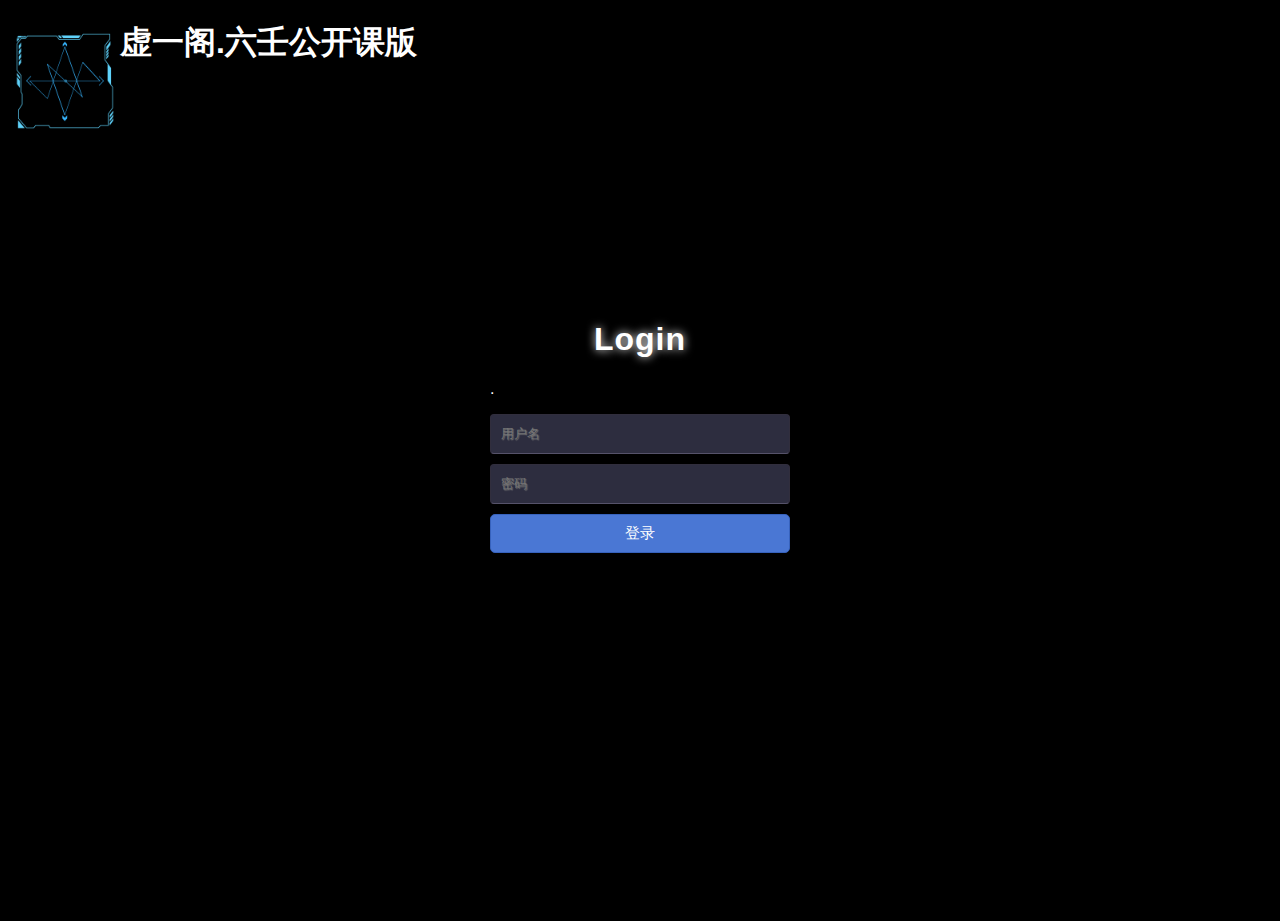
<file: index.html>
<!DOCTYPE html>  
  <html lang="en">  
  <head>  
    <meta charset="UTF-8">  
    <title>Login</title>  
    <link rel="stylesheet" type="text/css" href="Login.css"/>  
  </head>  
  <body> 
    <div id="logo">
			  <img id="logo_img" src="images/luoshu.png" alt="chat_logo" width="100" height="100"> 
		</div>
      
		<div id="header_text">
			<h1 style="color: #ffffff;">虚一阁.六壬公开课版</h1>
		</div>
   
    <div id="login">  
      <h1>Login</h1>
	<p style="color: #ffffff;"><a href="chat.html">.</a></p>
      <form method="post">  
        <input type="text" required="required" placeholder="用户名" name="u"></input>  
        <input type="password" required="required" placeholder="密码" name="p"></input>  
        <button class="but" type="submit">登录</button>  
      </form>  
	
    </div>  
    
  </body>  
</html>
</file>
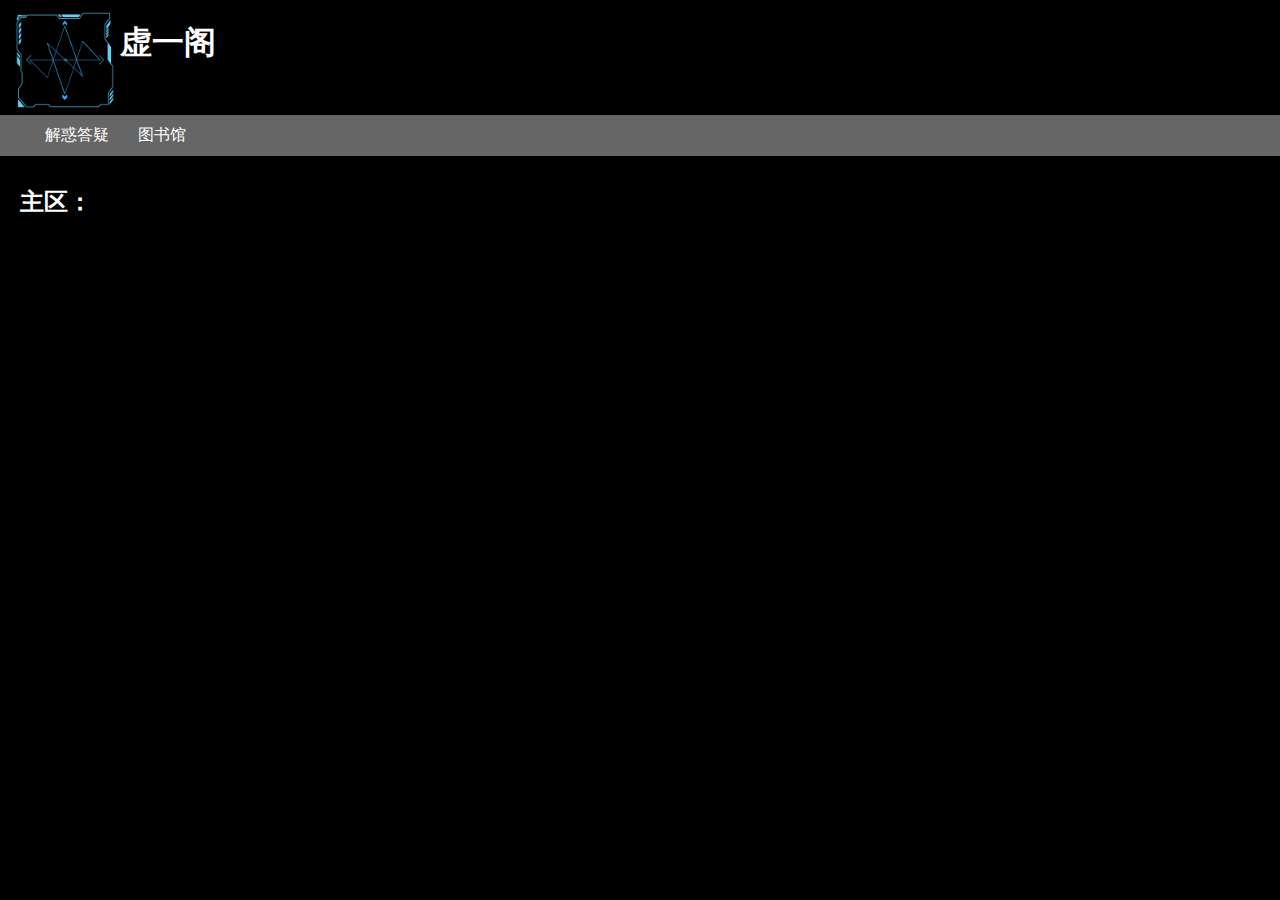
<file: chat.html>
<!DOCTYPE html>
<html>
  <head>
		<title>青禾居.虚一阁</title>
		<meta name="author" content="姜白衣">
		<meta name="keywords" content="虚一阁, 青禾居, 闲人梅花易, 桃符六爻, 姜白衣大六壬">
		<meta name="description" content="青禾居的匿名网络易学聊天室">
		<link href="style.css" rel="stylesheet" type="text/css" />		
	</head>

	<body>
		<div id="container">
  			<div id="logo">
			  <img id="logo_img" src="images/luoshu.png" alt="chat_logo" width="100" height="100"> 
			</div>
			<div id="header_text">
				<h1 style="color: #ffffff;">虚一阁</h1>
			</div>
			<nav id="navbar">
				<li style="color: #ffffff;"><a href="chat.html">解惑答疑</a></li>

        <li style="color: #ffffff;"><a href="library.html">图书馆</a></li>
      </nav>
      <div id="Chat">
        <h2 id="chat_subbanner" style="color: #ffffff;">主区：</h2>
        <iframe id= "chatbar" src="https://www3.cbox.ws/box/?boxid=3529473&boxtag=DrpqBz" width="500" height="500" allowtransparency="yes" allow="autoplay" frameborder="0" marginheight="0" marginwidth="10" scrolling="auto"></iframe>
		</div>
	</body>

</html>
</file>
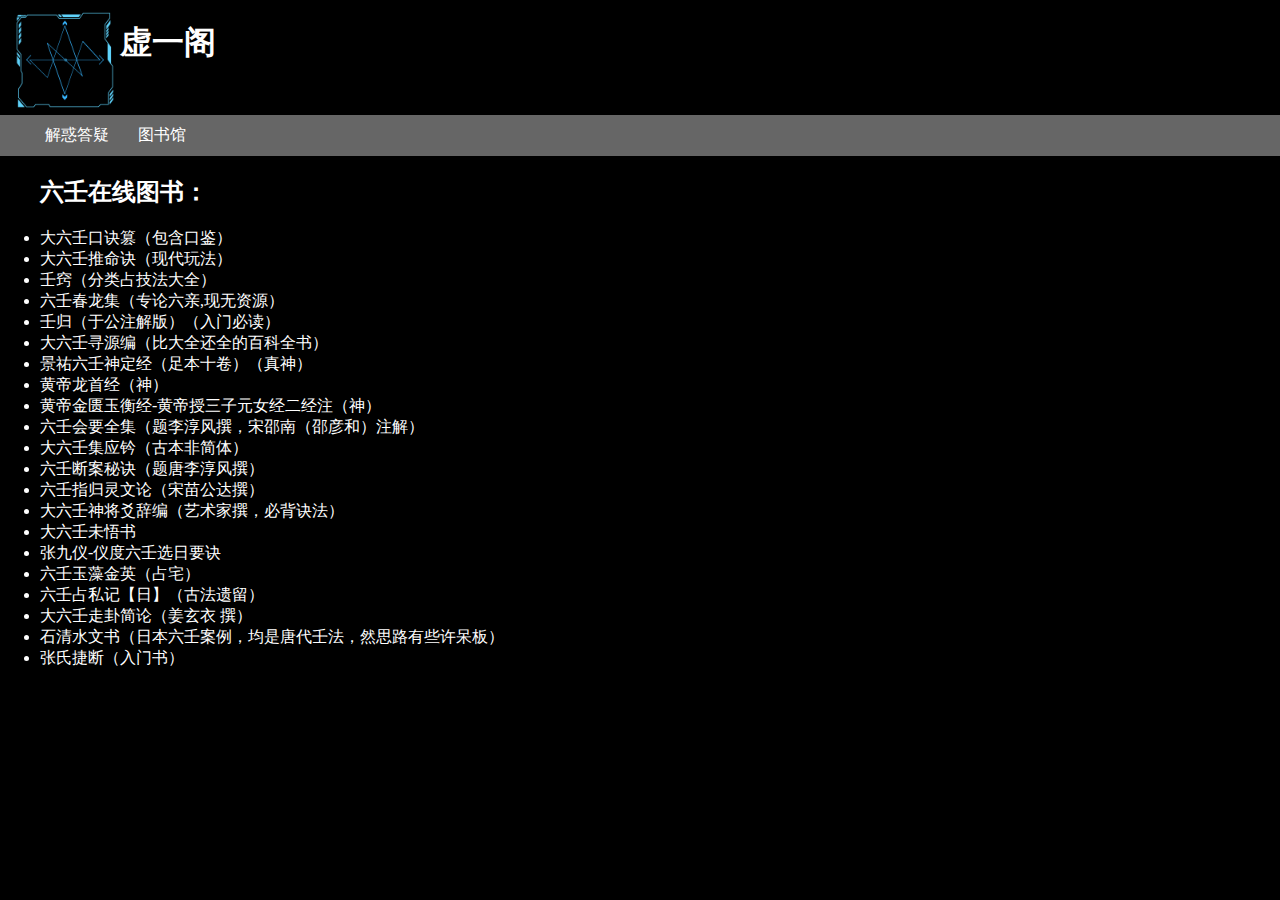
<file: library.html>
<!DOCTYPE html>
<html>

	<head>
		<title>青禾居.虚一阁</title>
		<meta name="author" content="姜白衣">
		<meta name="keywords" content="虚一阁, 青禾居, 闲人梅花易, 桃符六爻, 姜白衣大六壬">
		<meta name="description" content="青禾居的匿名网络易学聊天室">
		<link href="style.css" rel="stylesheet" type="text/css" />		
	</head>

	<body>
		<div id="container">
  			<div id="logo">
			  <img id="logo_img" src="images/luoshu.png" alt="chat_logo" width="100" height="100"> 
			</div>
			<div id="header_text">
				<h1 style="color: #ffffff;">虚一阁</h1>
			</div>
			<nav id="navbar">
				<li style="color: #ffffff;"><a href="chat.html">解惑答疑</a></li>
        <li style="color: #ffffff;"><a href="library.html">图书馆</a></li>
      </nav>
      <div id="lib">
        <h2 id="lib_subbanner" style="color: #ffffff;">六壬在线图书：</h2>
        <li style="color: #ffffff;"><a href="books/口诀篡.pdf">大六壬口诀篡（包含口鉴）</a></li>
        <li style="color: #ffffff;"><a href="books/六壬推命.doc">大六壬推命诀（现代玩法）</a></li>
        <li style="color: #ffffff;"><a href="books/壬窍.pdf">壬窍（分类占技法大全）</a></li>
	<li style="color: #ffffff;"><a href="books/春龙集.pdf">六壬春龙集（专论六亲,现无资源）</a></li>
	<li style="color: #ffffff;"><a href="books/壬归.pdf">壬归（于公注解版）（入门必读）</a></li>
	<li style="color: #ffffff;"><a href="books/寻源编.doc">大六壬寻源编（比大全还全的百科全书）</a></li>
	<li style="color: #ffffff;"><a href="books/神定經.rar">景祐六壬神定经（足本十卷）（真神）</a></li>
	<li style="color: #ffffff;"><a href="books/龙首.pdf">黄帝龙首经（神）</a></li>
	<li style="color: #ffffff;"><a href="books/黄帝金匮玉衡元女二经注.pdf">黄帝金匮玉衡经-黄帝授三子元女经二经注（神）</a></li>
	<li style="color: #ffffff;"><a href="books/会要.pdf">六壬会要全集（题李淳风撰，宋邵南（邵彦和）注解）</a></li>
	<li style="color: #ffffff;"><a href="books/集应钤.pdf">大六壬集应钤（古本非简体）</a></li>
	<li style="color: #ffffff;"><a href="books/斷案祕訣.rar">六壬断案秘诀（题唐李淳风撰）</a></li>
	<li style="color: #ffffff;"><a href="books/指归灵文论.pdf">六壬指归灵文论（宋苗公达撰）</a></li>
	<li style="color: #ffffff;"><a href="books/神将爻辞.pdf">大六壬神将爻辞编（艺术家撰，必背诀法）</a></li>
	<li style="color: #ffffff;"><a href="books/未悟书.pdf">大六壬未悟书</a></li>
	<li style="color: #ffffff;"><a href="books/仪度六壬.pdf">张九仪-仪度六壬选日要诀</a></li>
	<li style="color: #ffffff;"><a href="books/玉藻金英.pdf">六壬玉藻金英（占宅）</a></li>
	<li style="color: #ffffff;"><a href="books/占私記.txt">六壬占私记【日】（古法遗留）</a></li>
	<li style="color: #ffffff;"><a href="books/走卦简论.pdf">大六壬走卦简论（姜玄衣 撰）</a></li>
	<li style="color: #ffffff;"><a href="books/石清水文書.pdf">石清水文书（日本六壬案例，均是唐代壬法，然思路有些许呆板）</a></li>
	      <li style="color: #ffffff;"><a href="books/张氏捷断.pdf">张氏捷断（入门书）</a></li>
      </div>
      
		</div>
	</body>

</html>
</file>
<file: Login.css>
html{   
 width: 100%;   
 height: 100%;   
 overflow: hidden;   
 font-style: sans-serif;   
}   
a{
   text-decoration: none;
}
a:link {
  color: white;
}

a:visited {
  color: white;
}

a:hover {
  color: #4dd2ff;
}

a:active {
  color: #4dd2ff;
}
#logo{
	width:120px;
	margin:0px;
  float: left;
}
#header_text{
	width:375px;
	margin:0px 120px ;
}
#logo_img { 
	Width: 100px ;
  padding-right:20px;
  padding-left:15px;
  padding-top:10px;
  float: left;
} 
body{   
 width: 100%;   
 height: 100%;   
 font-family: 'Open Sans',sans-serif;   
 margin:0 auto;  
 background-color: #000000;   
}   
#login{   
 position: absolute;   
 top: 50%;   
 left:50%;   
 margin: -150px 0 0 -150px;   
 width: 300px;   
 height: 300px;   
}   
#login h1{   
 color: #fff;   
 text-shadow:0 0 10px;   
 letter-spacing: 1px;   
 text-align: center;   
}   
h1{   
 font-size: 2em;   
 margin: 0.67em 0;   
}   
input{   
 width: 278px;   
 height: 18px;   
 margin-bottom: 10px;   
 outline: none;   
 padding: 10px;   
 font-size: 13px;   
 color: #fff;   
 text-shadow:1px 1px 1px;   
 border-top: 1px solid #312E3D;   
 border-left: 1px solid #312E3D;   
 border-right: 1px solid #312E3D;   
 border-bottom: 1px solid #56536A;   
 border-radius: 4px;   
 background-color: #2D2D3F;   
}   
.but{   
 width: 300px;   
 min-height: 20px;   
 display: block;   
 background-color: #4a77d4;   
 border: 1px solid #3762bc;   
 color: #fff;   
 padding: 9px 14px;   
 font-size: 15px;   
 line-height: normal;   
 border-radius: 5px;   
 margin: 0;   
}
</file>
<file: style.css>
body{
  margin: 0;
  padding: 0;
  background-color: #000000;
}
#container{
	/*width:375px;*/
  width: 100%;   
  height: 100%;     
	margin:0 auto;
  background-color: #000000;
  overflow:hidden;

}
#err{
  width:375px;
	margin:0px 25px ;
  padding-top:20px;
}
#logo{
	width:120px;
	margin:0px;
  float: left;
}
#header_text{
	width:375px;
	margin:0px 120px ;
}
#logo_img { 
	Width: 100px ;
  padding-right:20px;
  padding-left:15px;
  padding-top:10px;
  float: left;
} 

nav li {
 
  display: inline;
  padding-left:25px;
  text-decoration: none;
}
a{
   text-decoration: none;
}
nav{
  background-color: #666666;
  margin:50px 0px 0px 0px ;
  padding-top:10px;
  padding-right:20px;
  padding-left:20px;
  padding-bottom:10px;
  text-decoration: none;
}
#Chat {
  background-color: #000000;
  padding-top:10px;
  float: left;
  padding-bottom: 20px;
}
#chatbar {
  margin:0px 20px;
}
#chat_subbanner {
  padding-right:20px;
  padding-left:20px;

}
#Disc {
  background-color: #000000;
  padding-top:10px;
  float: left;
}
#webdisc_subbanner {
  padding-right:20px;
  padding-left:20px;
}
#discbar {
  margin:0px 20px;
}
#tree_bar {
  margin:0px 20px;
}
#lib{
  padding-right:20px;
  padding-left:20px; 
  margin:0px 20px;
	padding-bottom:20px;
}
#info {
  float: right;
}
#div {
  padding-top:50px;
  padding-right:30px;
  padding-bottom:50px;
  padding-left:80px;
}
#p {
  color: white;
  margin-top: 5px;
  margin-bottom: 5px;
  margin-right: 150px;
  margin-left: 80px;
}

a:link {
  color: white;
}

a:visited {
  color: white;
}

a:hover {
  color: #4dd2ff;
}

a:active {
  color: #4dd2ff;
}
</file>
